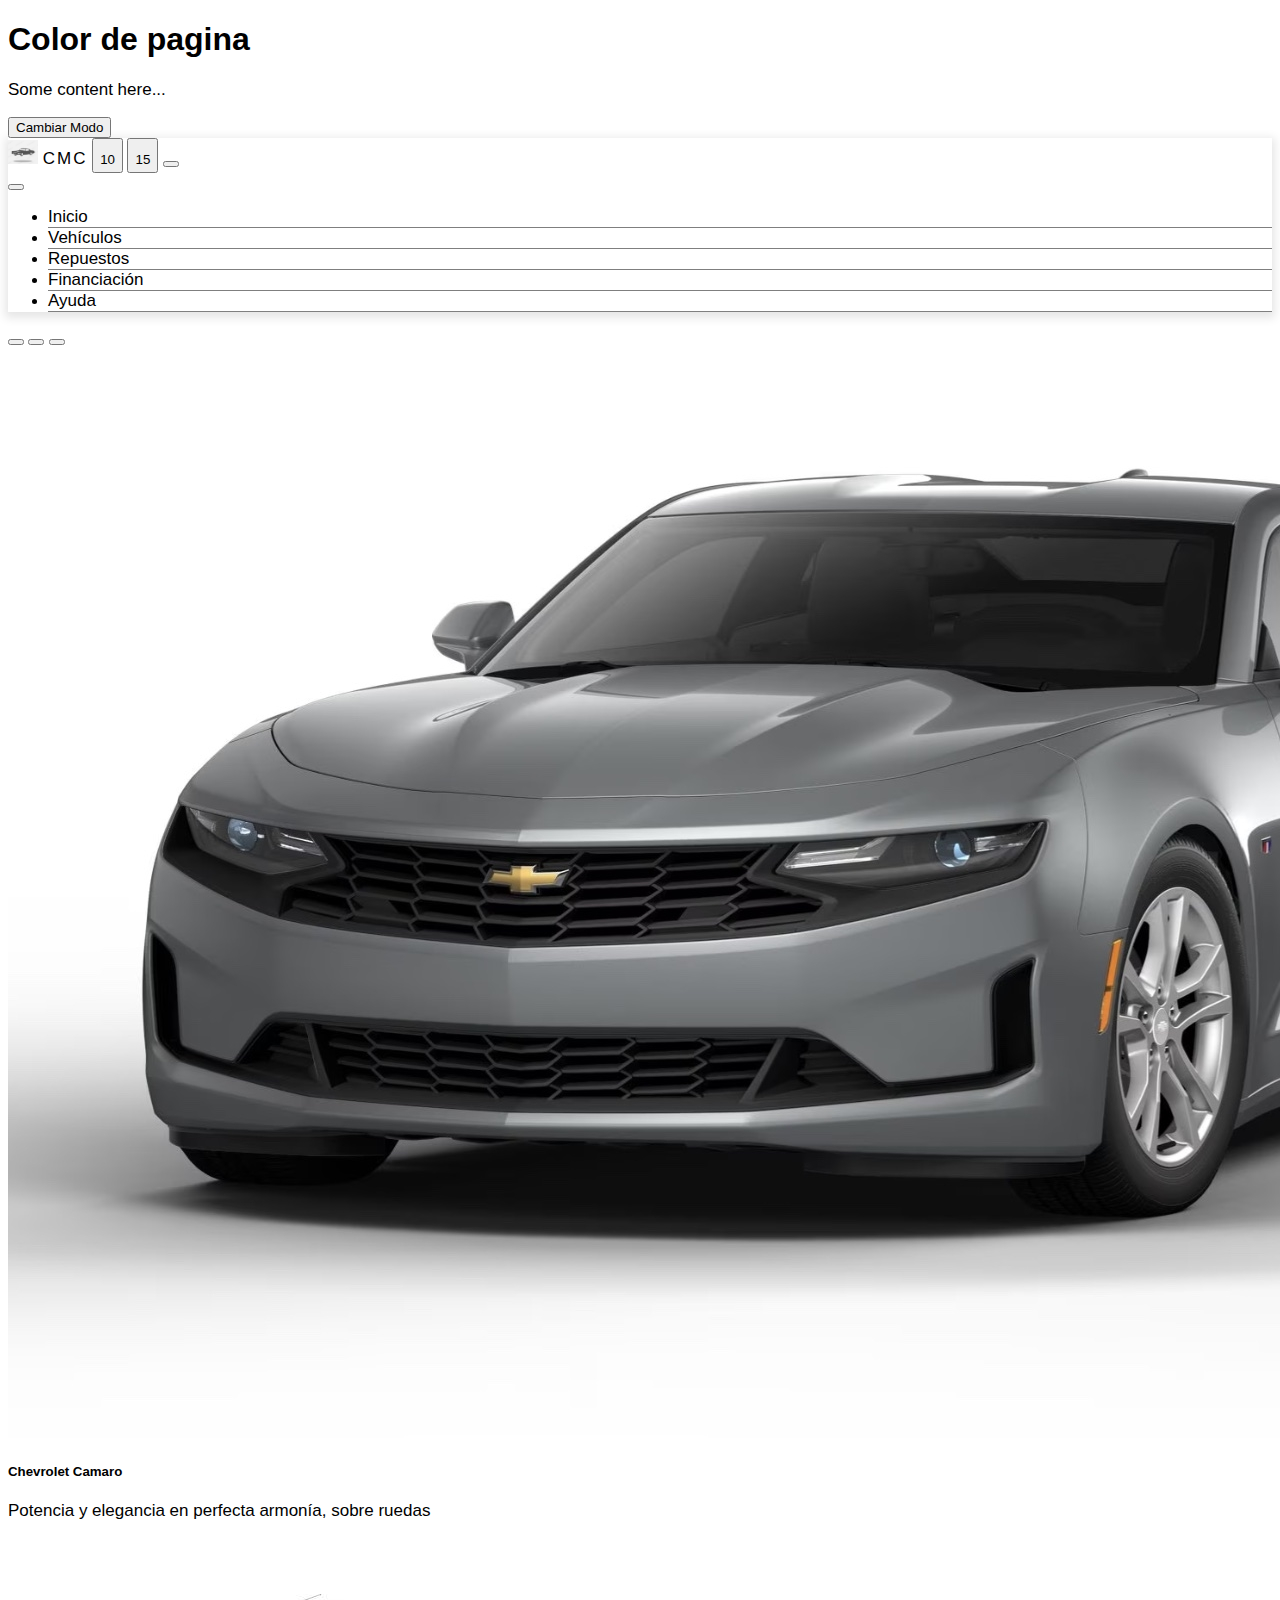
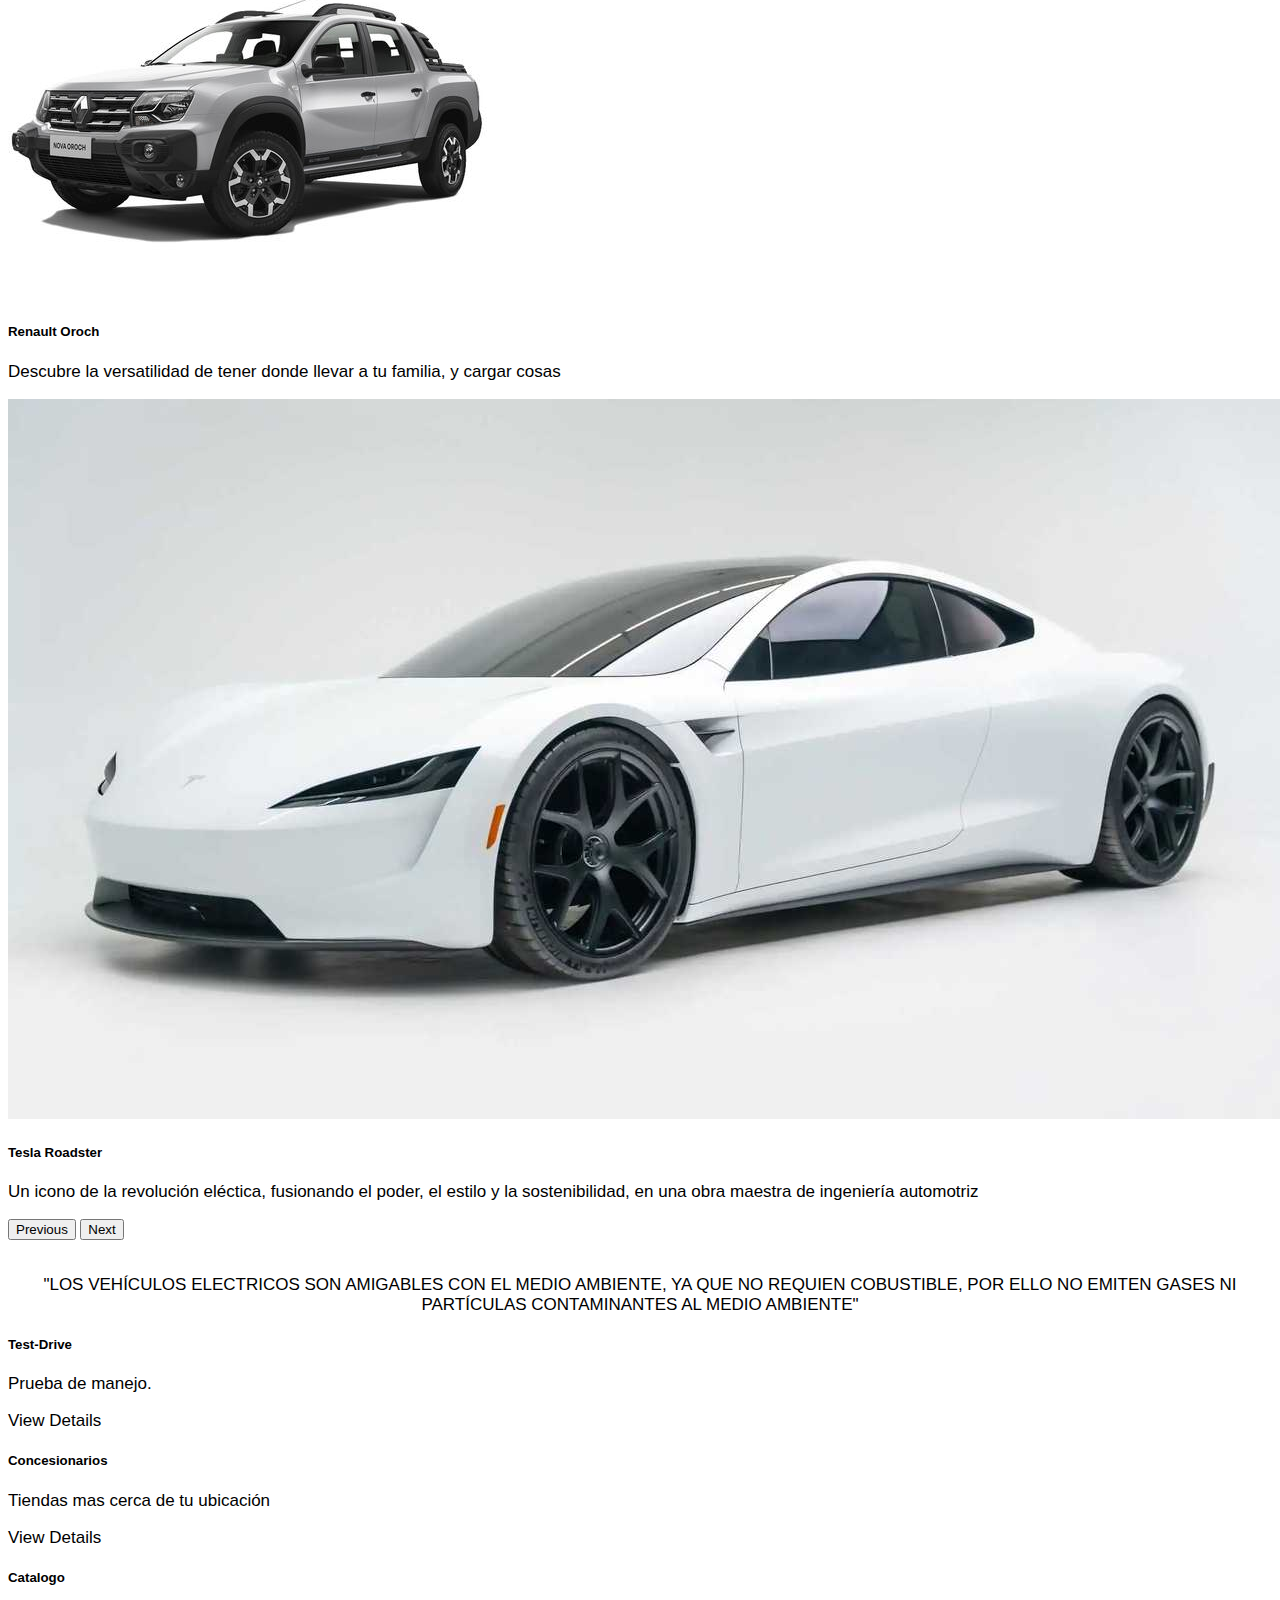
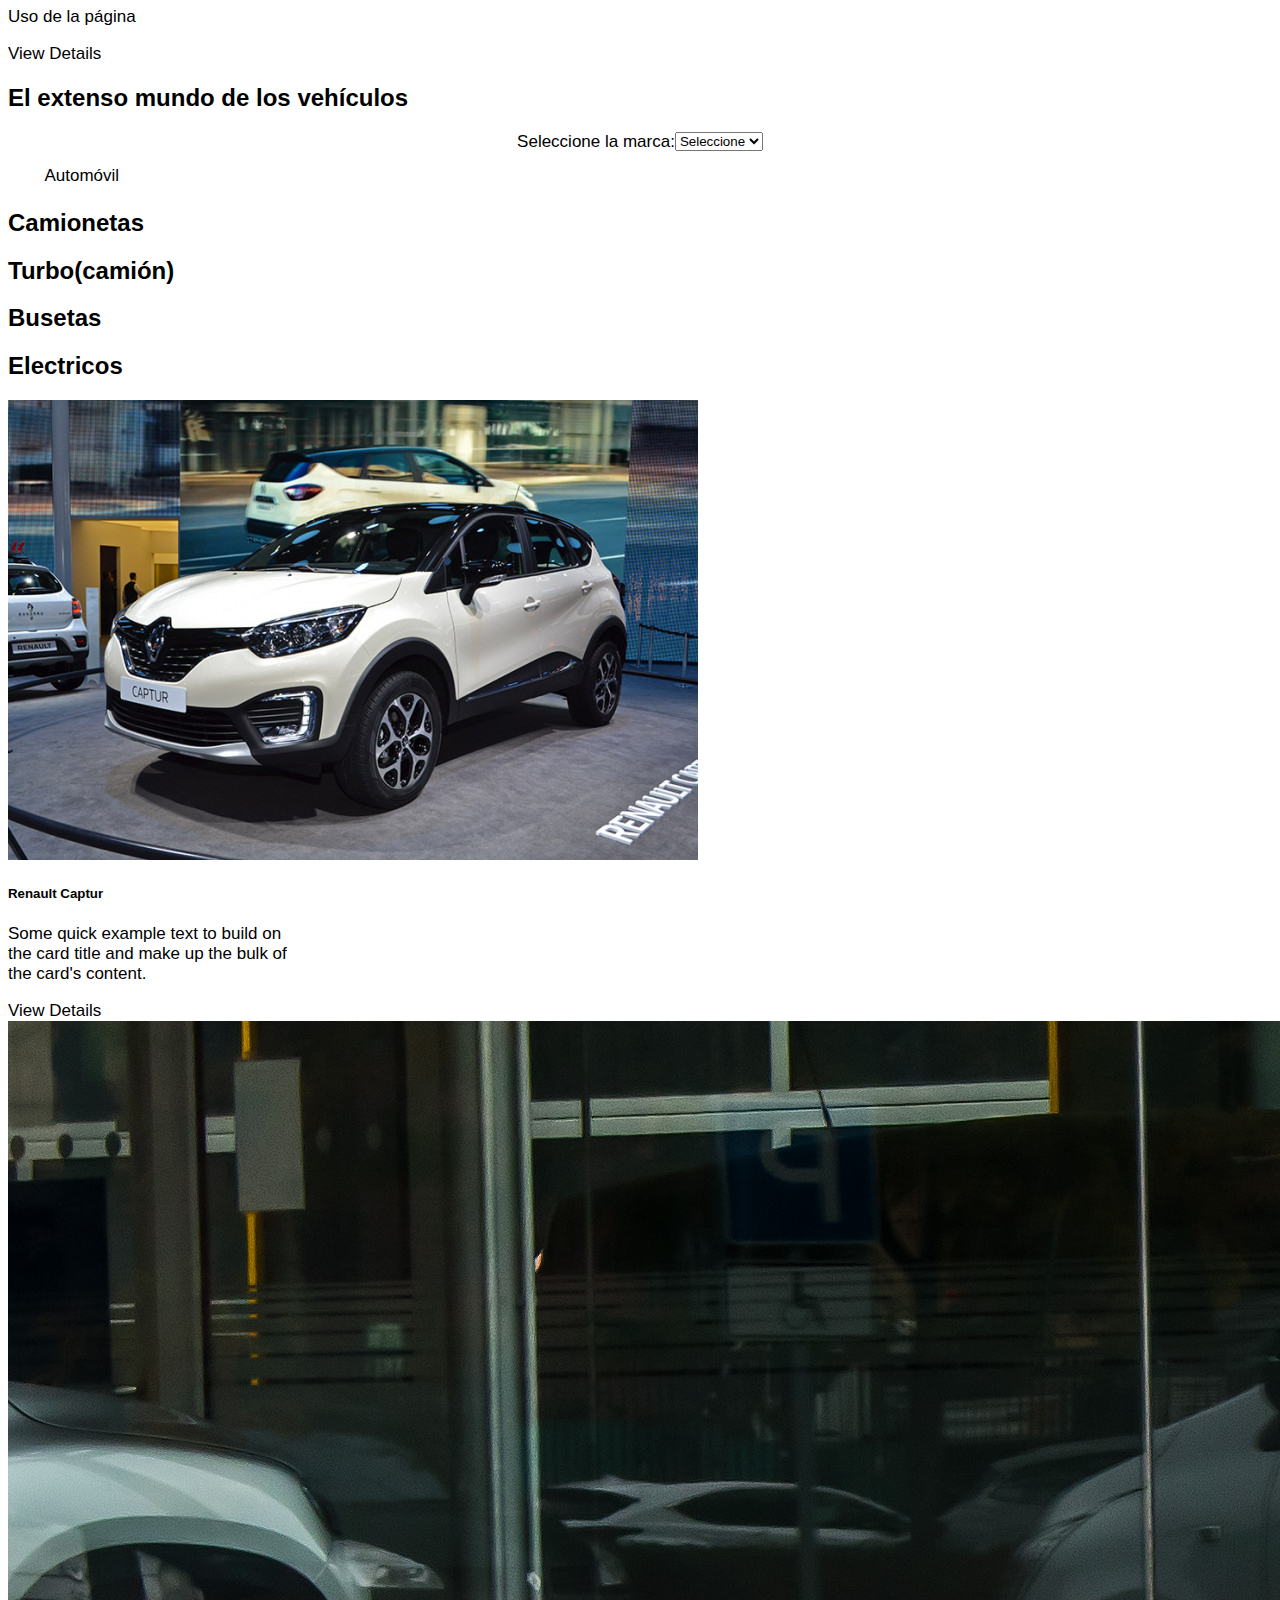
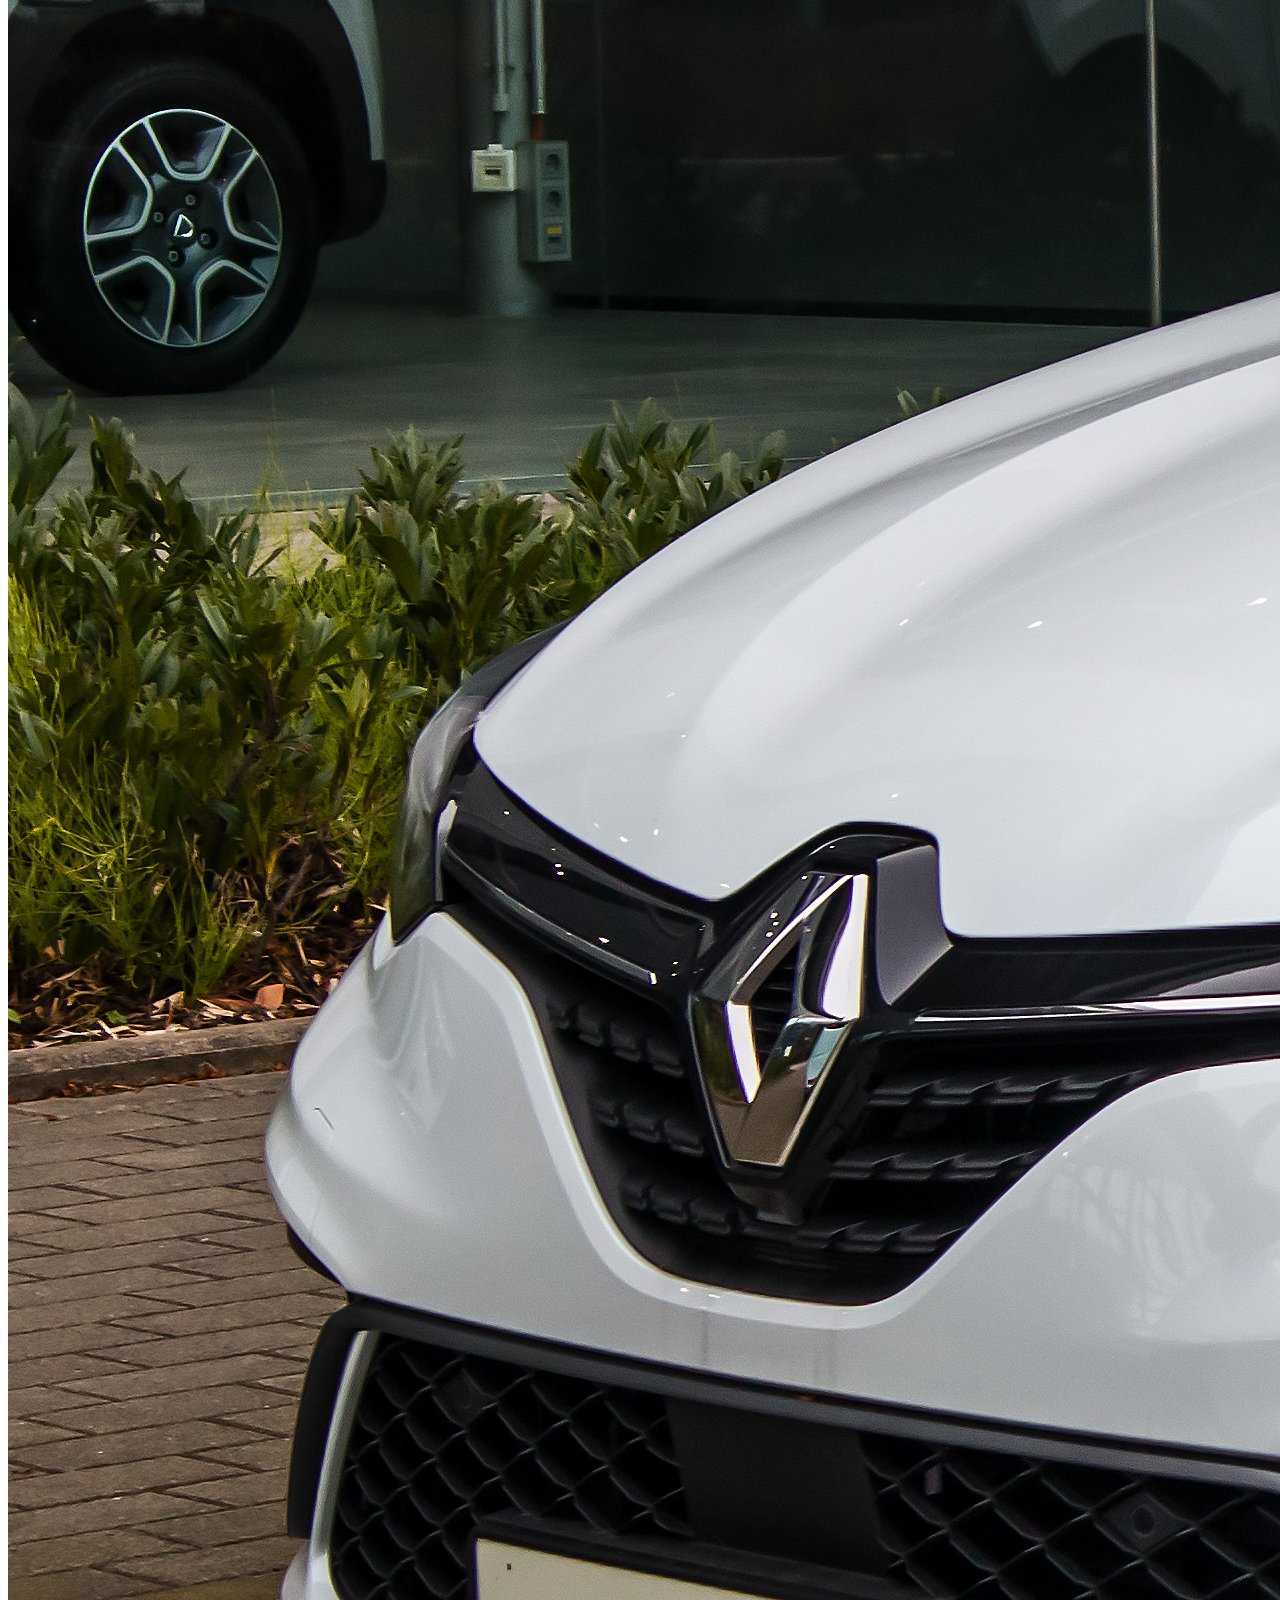
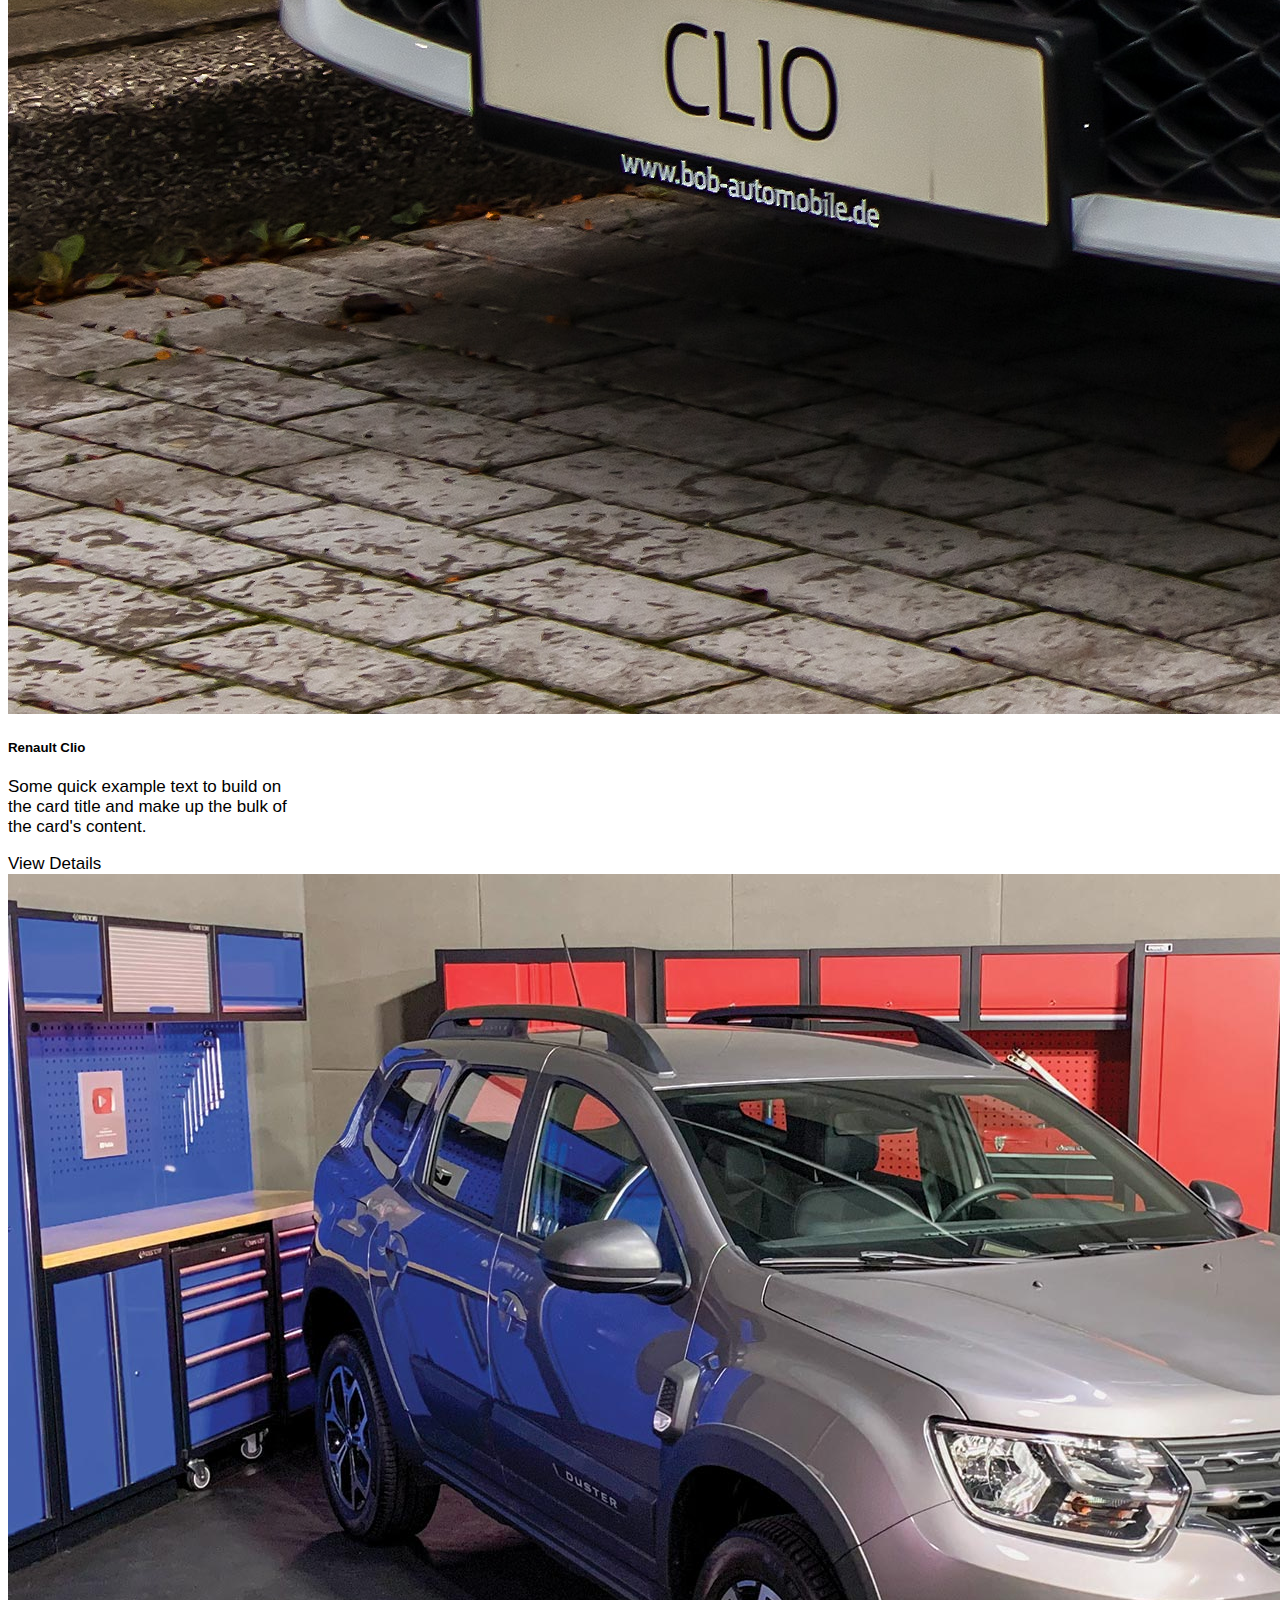
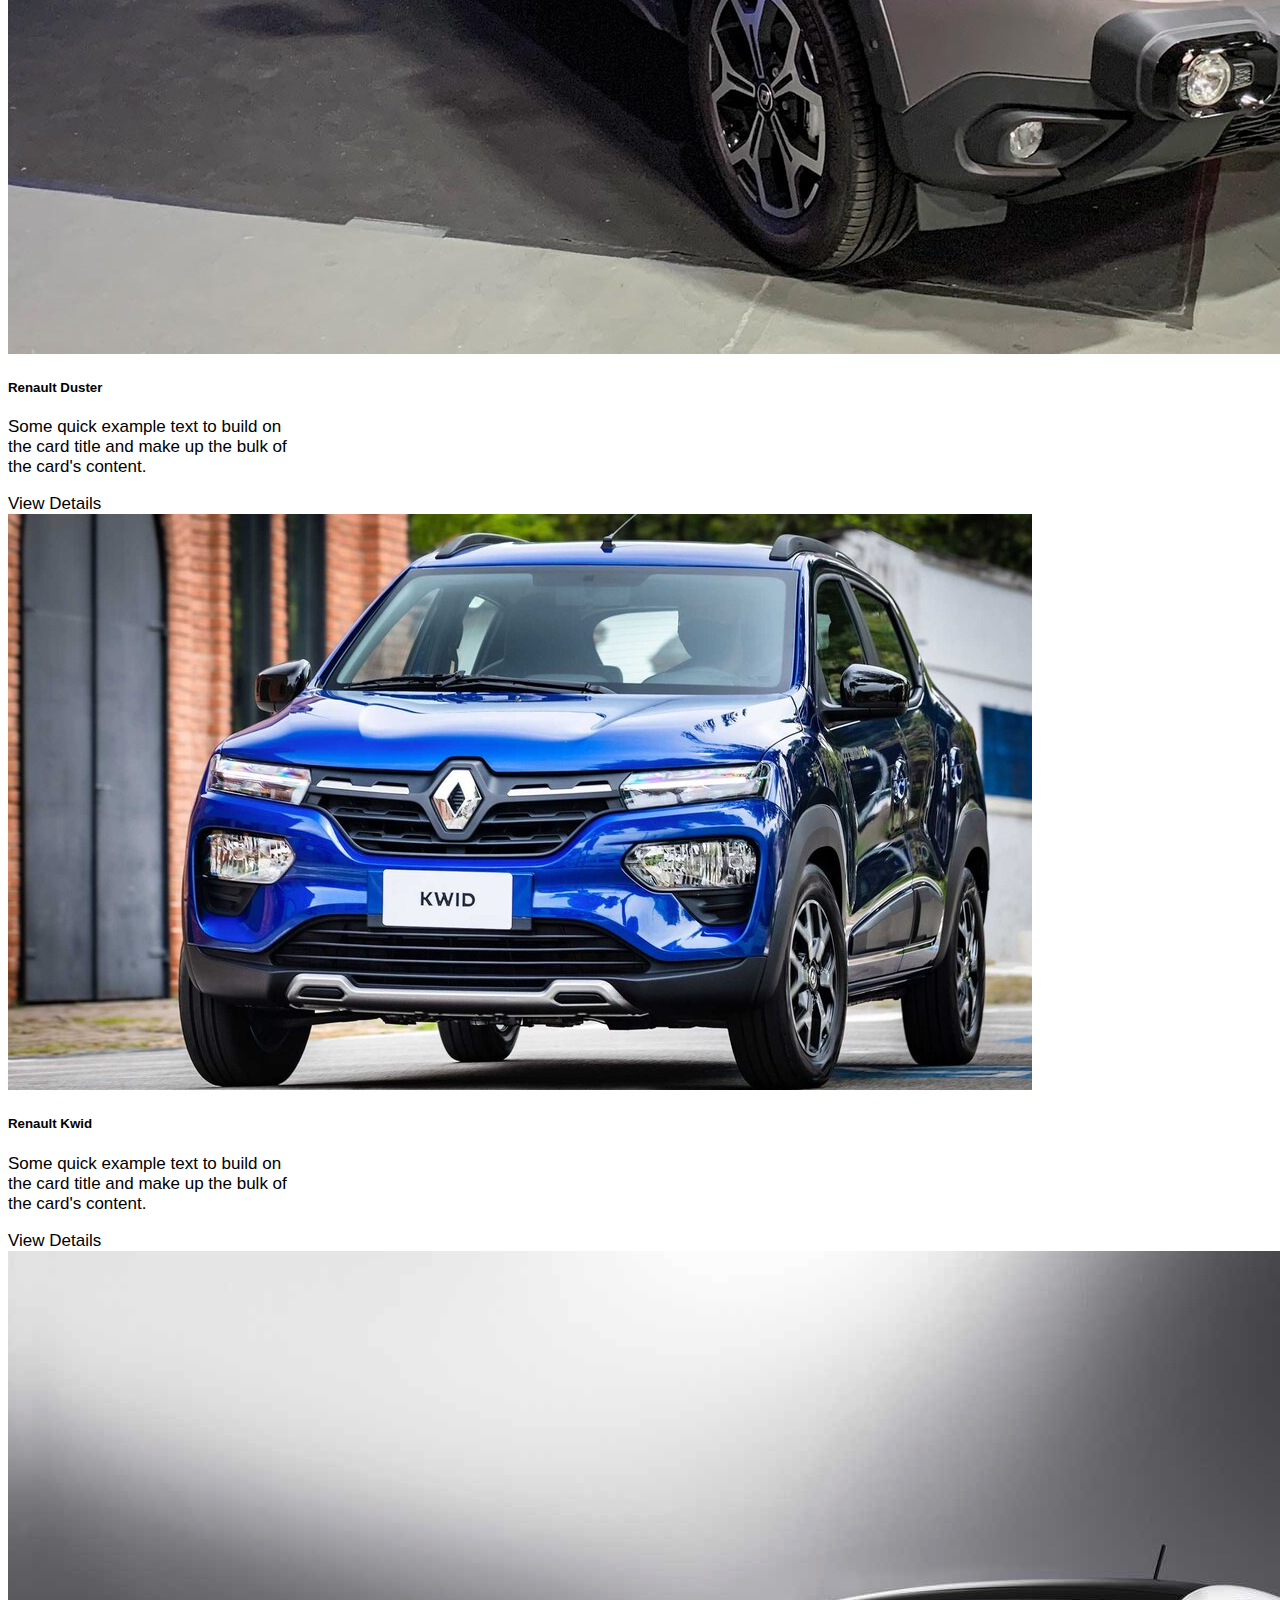
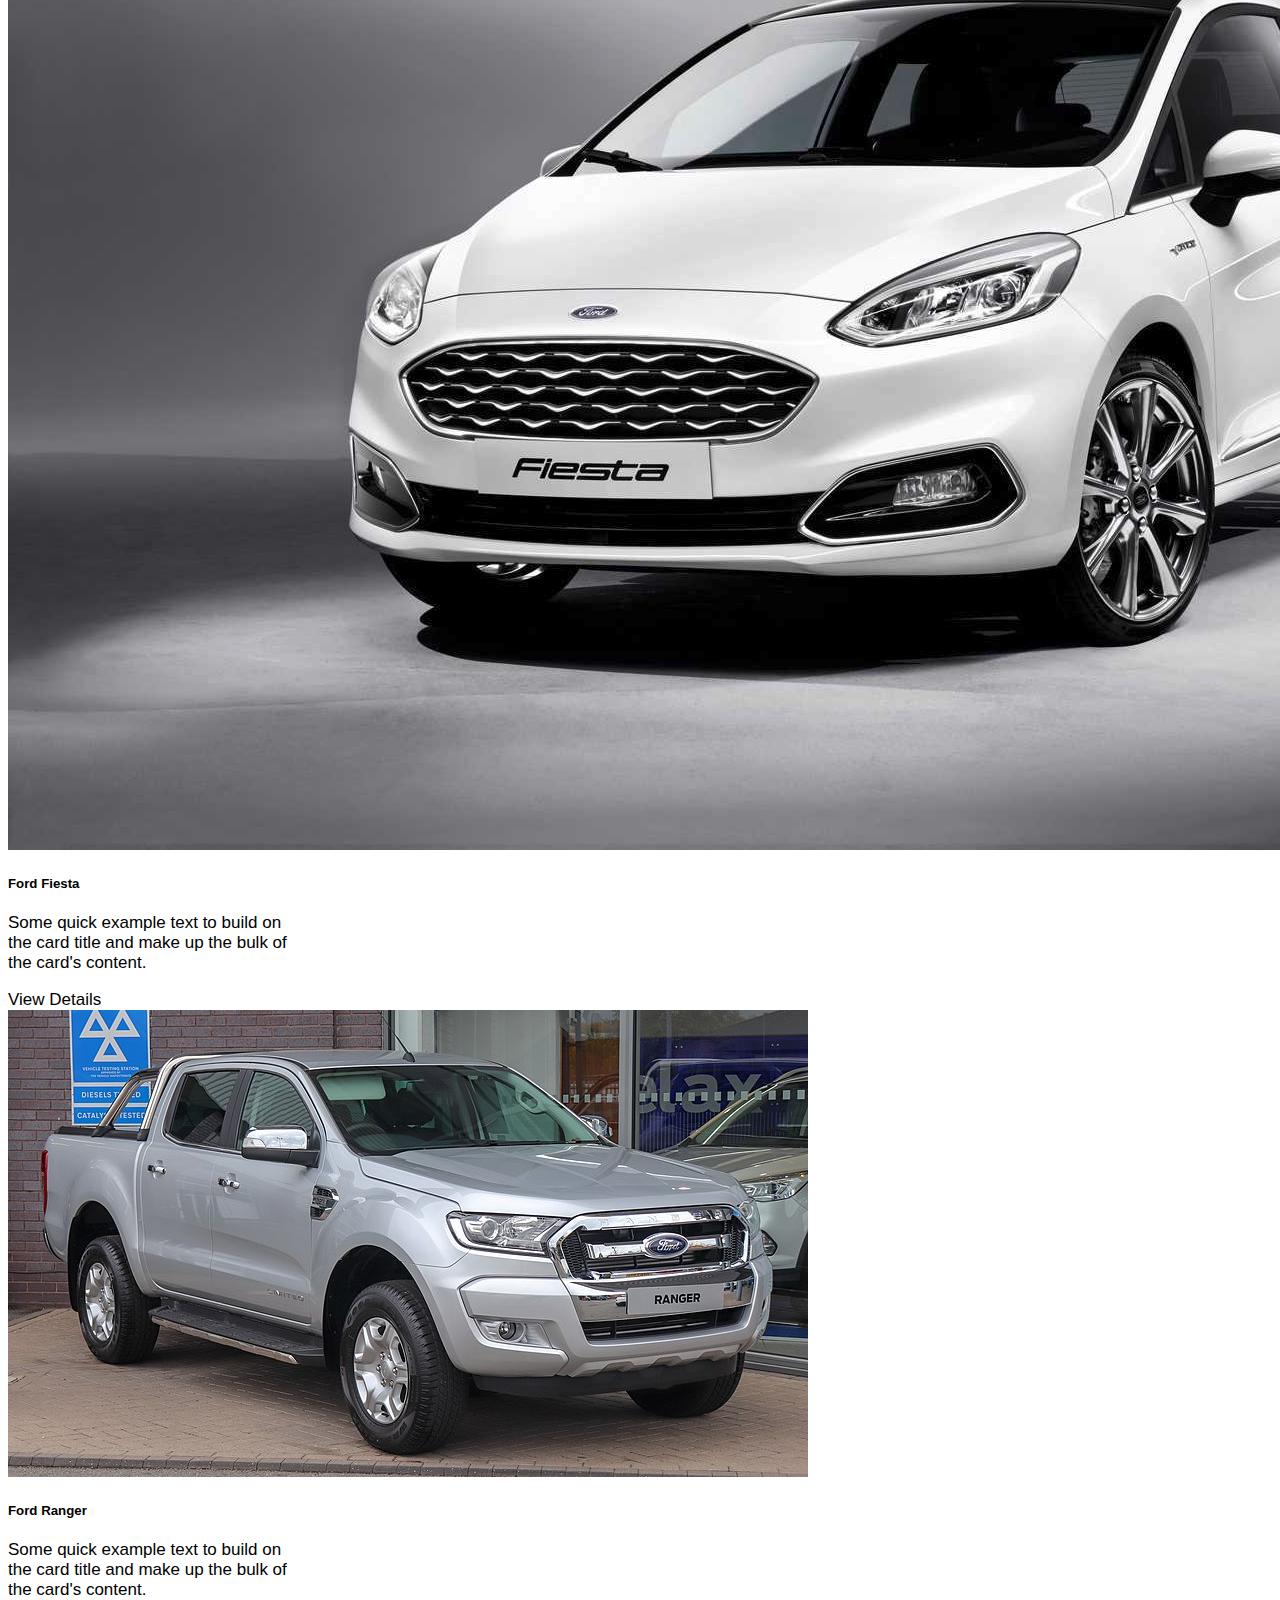
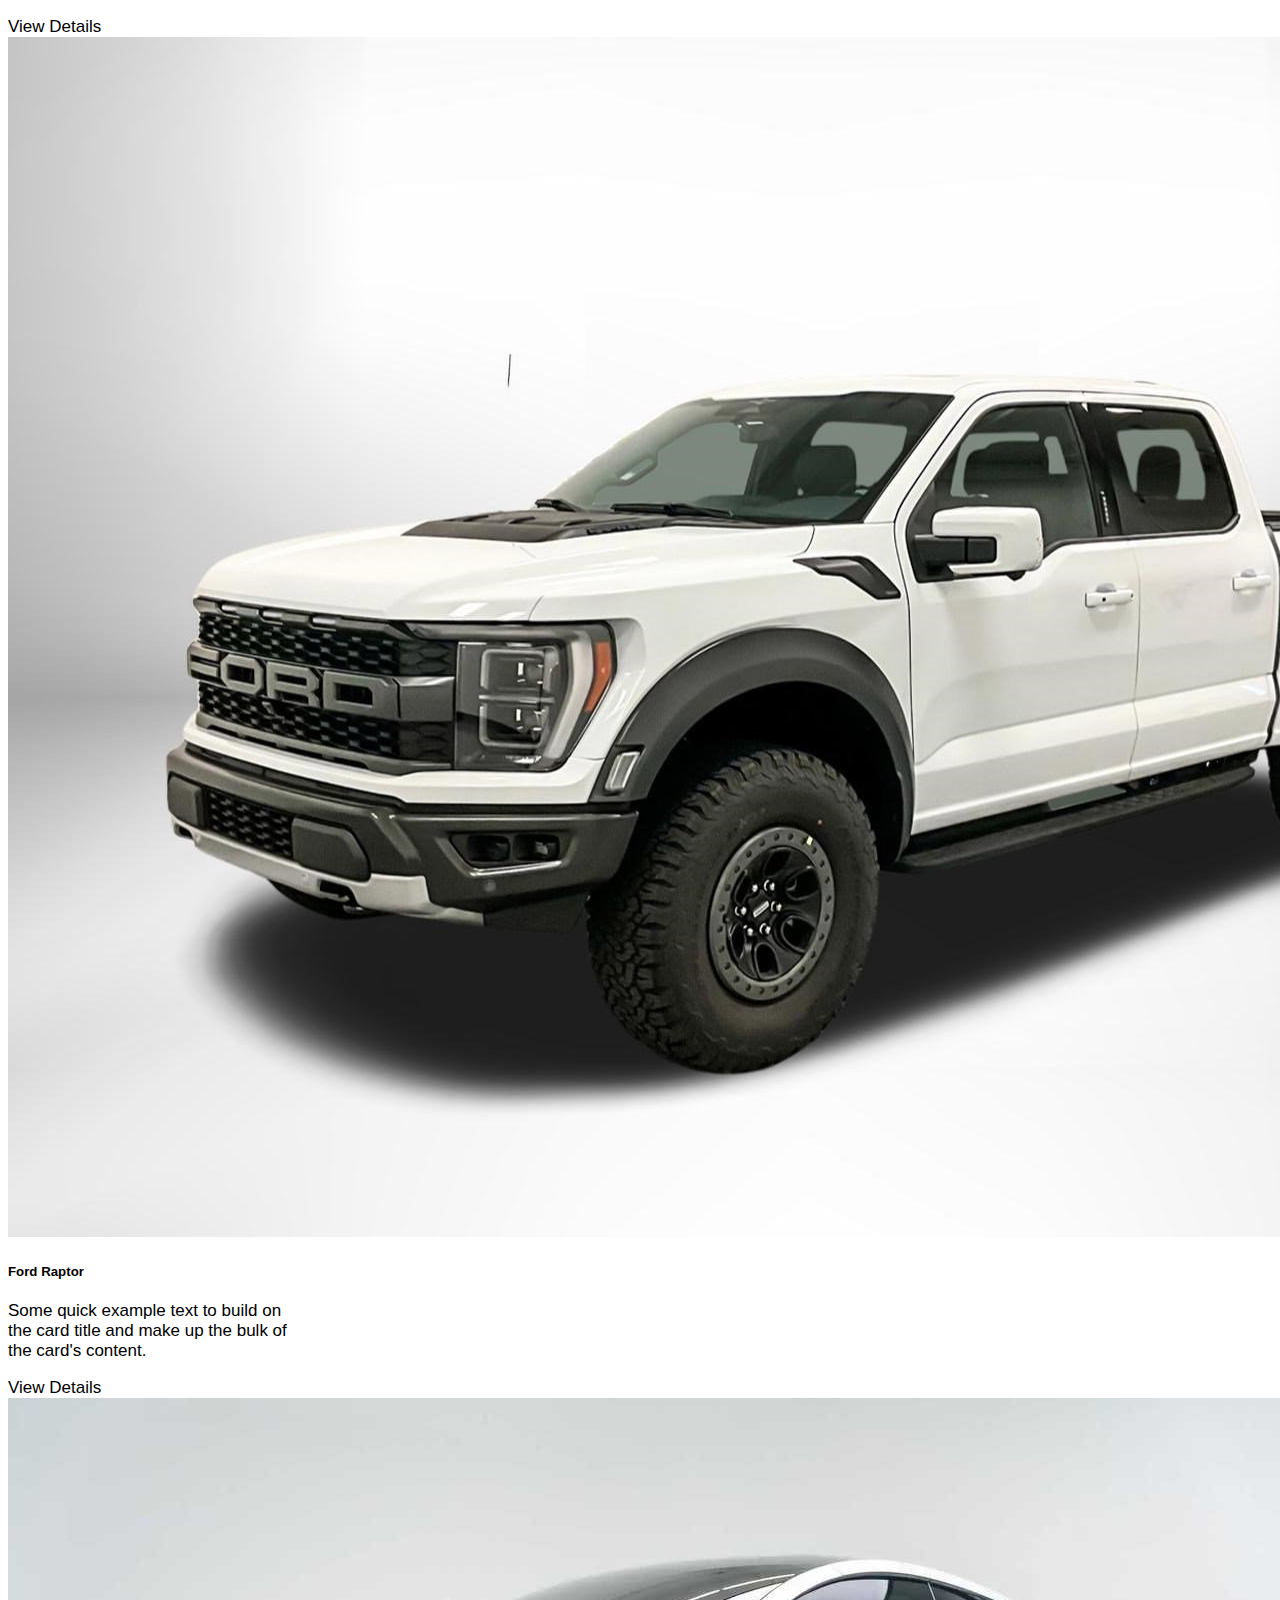
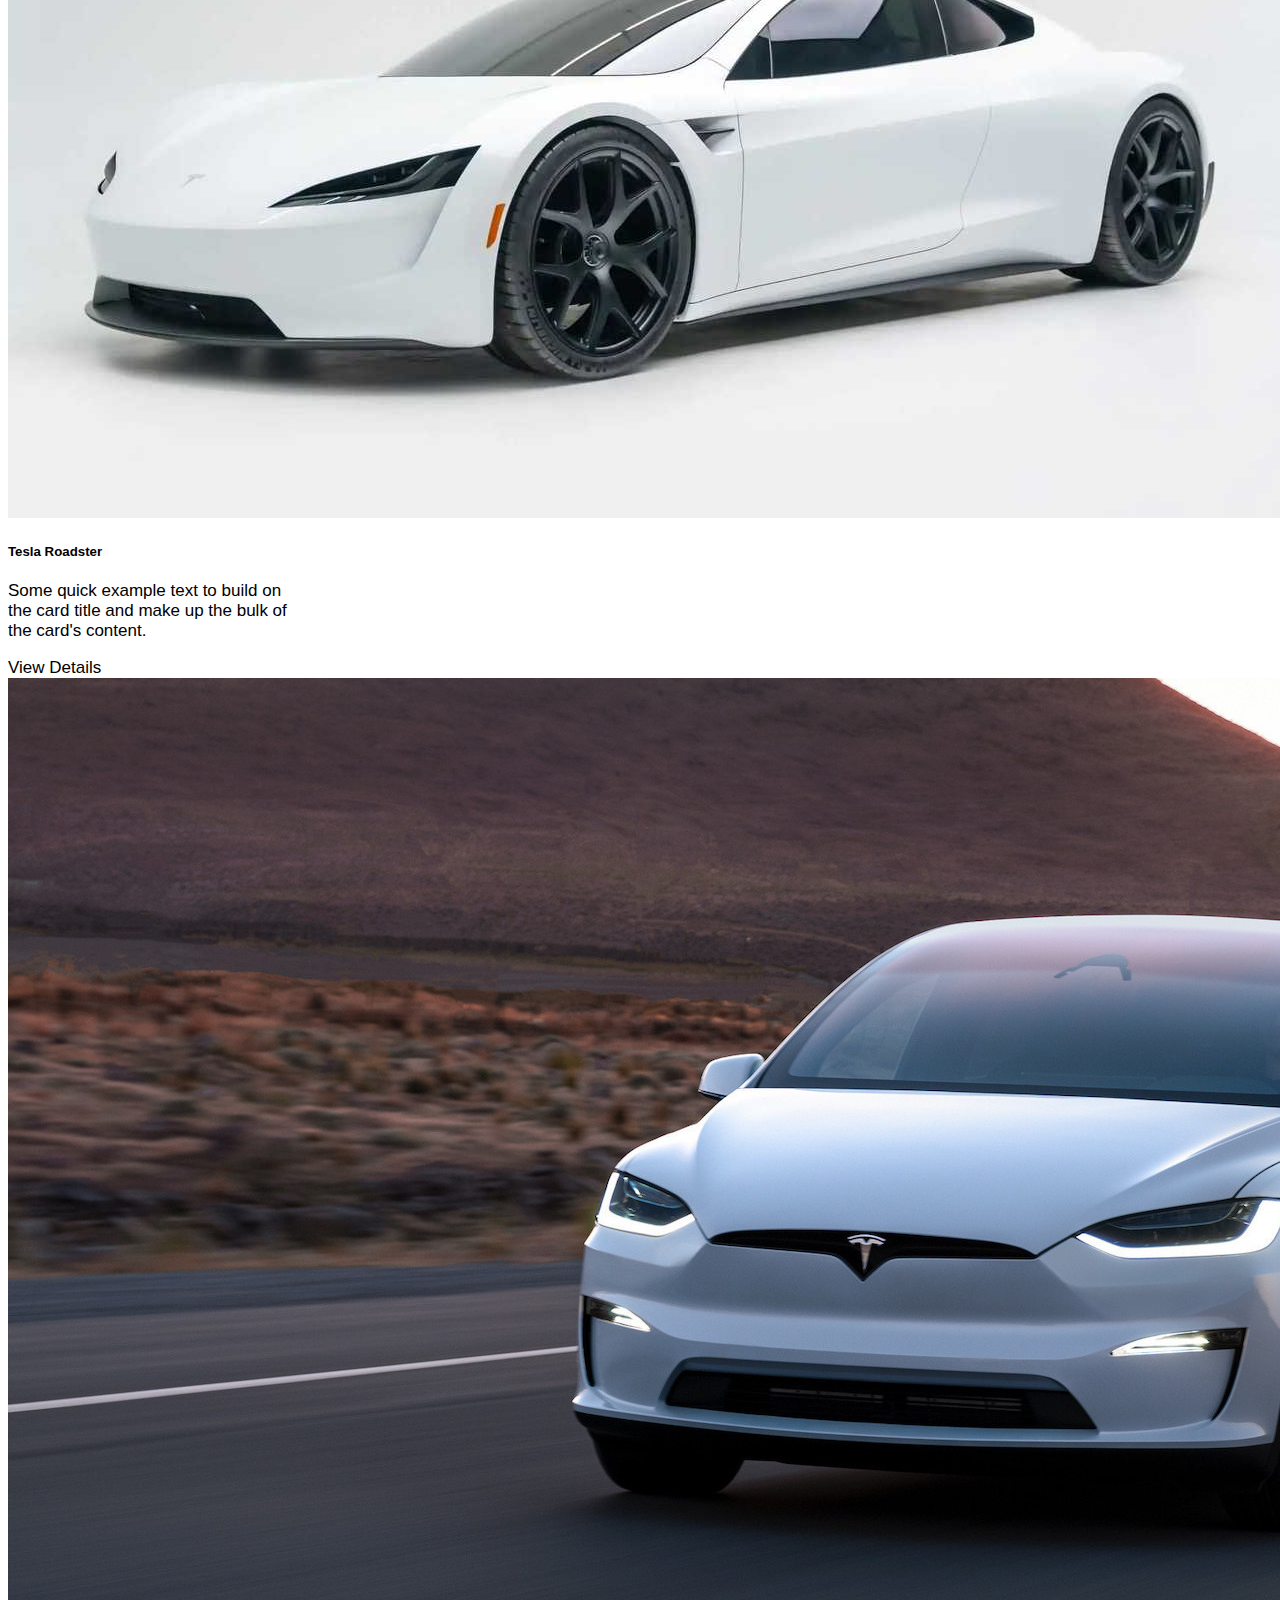
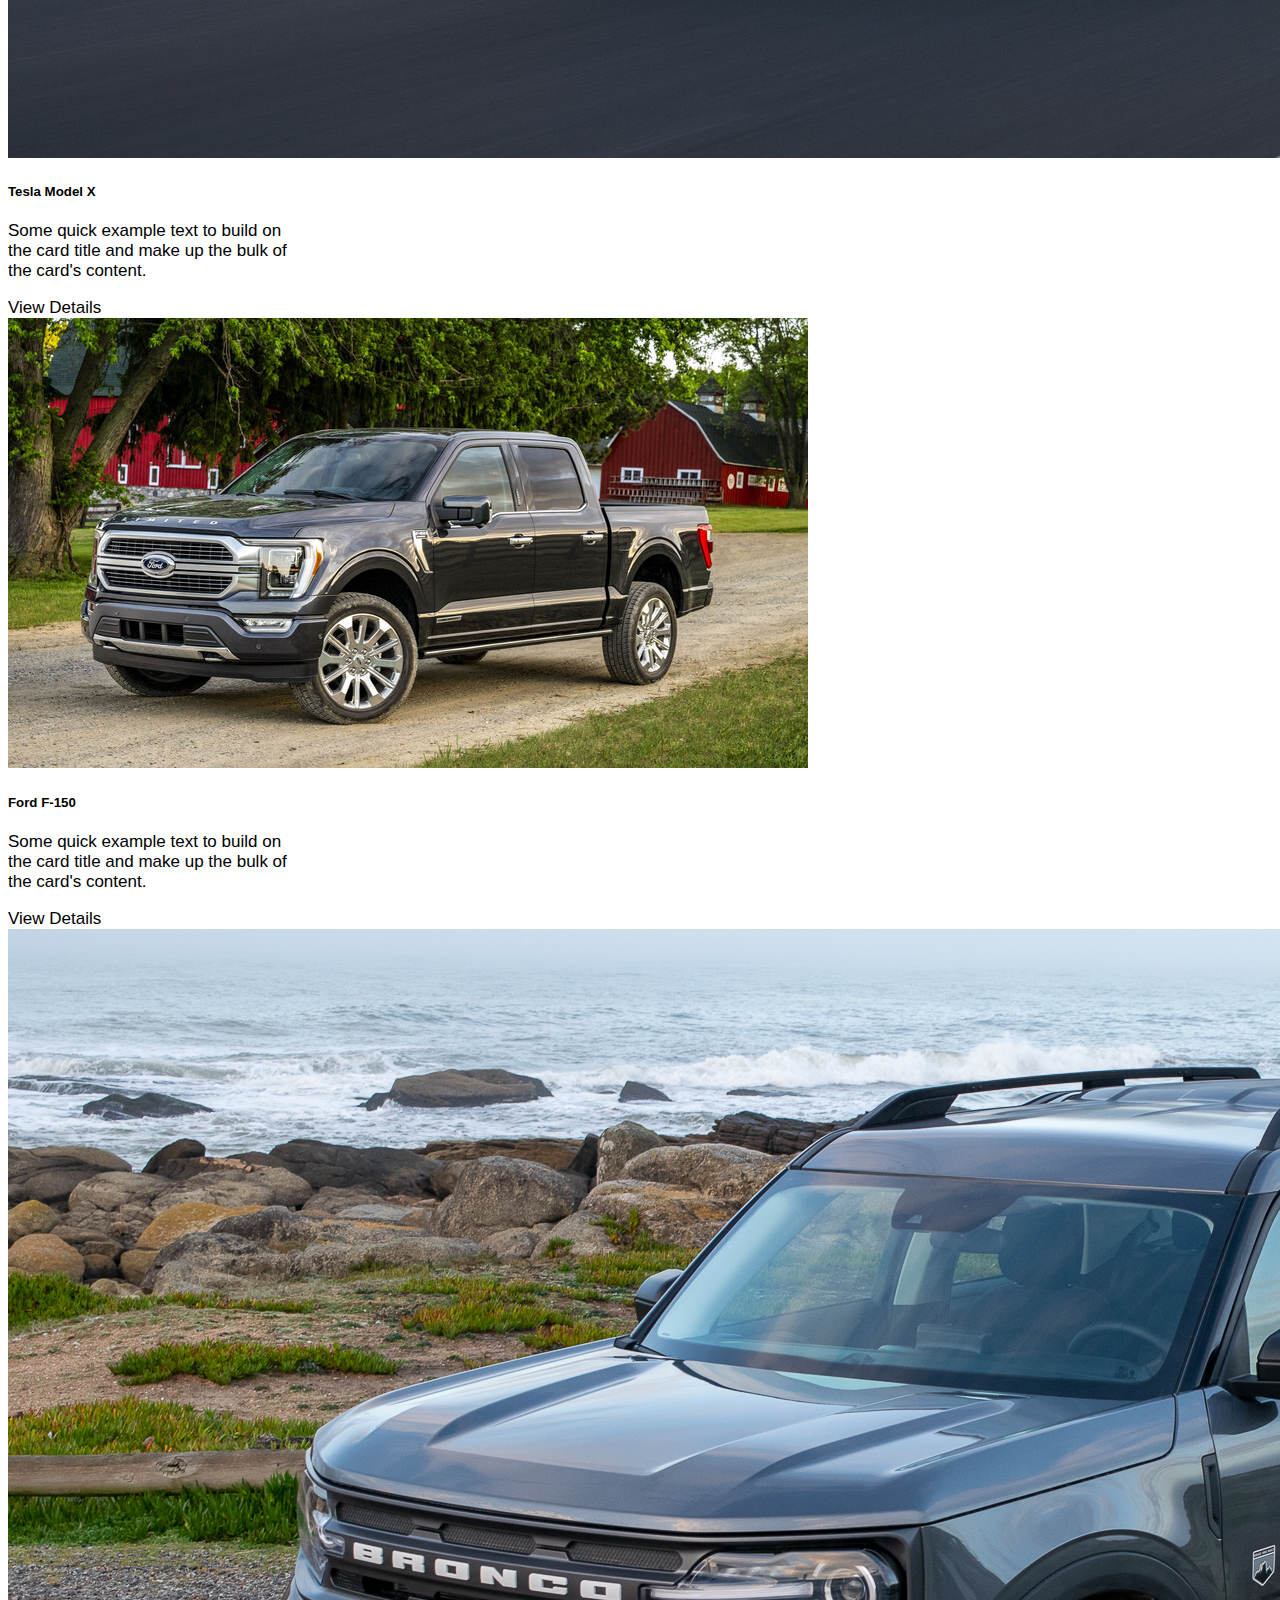
<file: index.html>
<!DOCTYPE html>
<html lang="es">
<head>
  <meta charset="UTF-8">
  <meta name="viewport" content="width=device-width, initial-scale=1.0">
  <title>Cars Motors Company</title>
  <!-- Enlace a Bootstrap  -->
  <link href="https://cdn.jsdelivr.net/npm/bootstrap@5.3.1/dist/css/bootstrap.min.css" rel="stylesheet" integrity="sha384-4bw+/aepP/YC94hEpVNVgiZdgIC5+VKNBQNGCHeKRQN+PtmoHDEXuppvnDJzQIu9" crossorigin="anonymous">
  <link rel="stylesheet" href="https://cdn.jsdelivr.net/npm/bootstrap-icons@1.10.5/font/bootstrap-icons.css">
  <!-- font answesome cdn -->
  <link rel="stylesheet" href="https://cdnjs.cloudflare.com/ajax/libs/font-awesome/6.4.0/css/all.min.css" integrity="sha512-iecdLmaskl7CVkqkXNQ/ZH/XLlvWZOJyj7Yy7tcenmpD1ypASozpmT/E0iPtmFIB46ZmdtAc9eNBvH0H/ZpiBw==" crossorigin="anonymous" referrerpolicy="no-referrer" />
  <!-- Css -->
<link rel="stylesheet" href="style.css">

</head>
<!-- Mode Dark, light -->
    
<h1>Color de pagina</h1>
<p>Some content here...</p>
<button onclick="toggleMode()">Cambiar Modo</button>

<body>
  
  <!-- Barra de navegación -->
    <nav class = "navbar navbar-expand-lg navbar-light bg-white py-4 fixed-top">
        <section class="container">
            <a class = "navbar-brand d-flex justify-content-between align-items-center order-lg-0" href="index.html">
                <img src="img/logo.png"  alt="icom">
                <span class = "text-uppercase fw-lighter ms-2">CMC</span>
            </a>
            <section= class="order-lg-2">
              <button type ="button" class="btn position-relative">
                <i class="fa fa-shopping-cart"></i>
                <span class ="position-absolute top-0 start-100 translate-middle badge bg-primary">10</span>
              </button>
              <button type ="button" class="btn position-relative">
                <i class="fa fa-heart"></i>
                <span class ="position-absolute top-0 start-100 translate-middle badge bg-primary">15</span>
              </button>
              <button type="button" class="btn position-relative">
                <i class="fa fa-search"></i>
              </button>
            </section>

            <button class="navbar-toggler border-0" type="button" data-bs-toggle ="collapse" data-bs-target="#Mennav" >
              <span class="navbar-toggler-icon"></span>
            </button>

            <section class="collapse navbar-collapse order-lg-1" id="Mennav">
              <ul class="navbar-nav mx-auto text-center">
                <li class="nav-item px-2 py-2">
                  <a class="nav-link text-uppercase text-dark" href="#inicio">Inicio</a>
                </li>
                <li class="nav-item px-2 py-2">
                  <a class="nav-link text-uppercase text-dark" href="#vehiculos">Vehículos</a>
                </li>
                <li class="nav-item px-2 py-2">
                  <a class="nav-link text-uppercase text-dark" href="#repuestos">Repuestos</a>
                </li>
                <li class="nav-item px-2 py-2">
                  <a class="nav-link text-uppercase text-dark" href="#financiacion">Financiación</a>
                </li> 
                <li class="nav-item px-2 py-2 border-0">
                  <a class="nav-link text-uppercase text-dark" href="#ayuda" href="/forms.html">Ayuda</a>
                </li>
              </ul>
            </section>
        </section>
    </nav>
    
    <!-- Bst -->
    <div id="carouselExampleDark" class="carousel carousel-dark slide">
      <div class="carousel-indicators">
        <button type="button" data-bs-target="#carouselExampleDark" data-bs-slide-to="0" class="active" aria-current="true" aria-label="Slide 1"></button>
        <button type="button" data-bs-target="#carouselExampleDark" data-bs-slide-to="1" aria-label="Slide 2"></button>
        <button type="button" data-bs-target="#carouselExampleDark" data-bs-slide-to="2" aria-label="Slide 3"></button>
      </div>
      <div class="carousel-inner">
        <div class="carousel-item active" data-bs-interval="10000">
          <img src="img/Camaro.jpg" class="d-block w-100" alt="...">
          <div class="carousel-caption d-none d-md-block">
            <h5>Chevrolet Camaro</h5>
            <p>Potencia y elegancia en perfecta armonía, sobre ruedas</p>
          </div>
        </div>
        <div class="carousel-item" data-bs-interval="2000">
          <img src="img/oroch.jpg" class="d-block w-100" alt="...">
          <div class="carousel-caption d-none d-md-block">
            <h5>Renault Oroch</h5>
            <p>Descubre la versatilidad de tener donde llevar a tu familia, y cargar cosas</p>
          </div>
        </div>
        <div class="carousel-item">
          <img src="img/Tesla_R.jpg" class="d-block w-100" alt="...">
          <div class="carousel-caption d-none d-md-block">
            <h5>Tesla Roadster</h5>
            <p>Un icono de la revolución eléctica, fusionando el poder, el estilo y la sostenibilidad, en una obra maestra de ingeniería automotriz</p>
          </div>
        </div>
      </div>
      <button class="carousel-control-prev" type="button" data-bs-target="#carouselExampleDark" data-bs-slide="prev">
        <span class="carousel-control-prev-icon" aria-hidden="true"></span>
        <span class="visually-hidden">Previous</span>
      </button>
      <button class="carousel-control-next" type="button" data-bs-target="#carouselExampleDark" data-bs-slide="next">
        <span class="carousel-control-next-icon" aria-hidden="true"></span>
        <span class="visually-hidden">Next</span>
      </button>
    </div>
    <br>
    <p class="frase">"LOS VEHÍCULOS ELECTRICOS SON AMIGABLES CON EL MEDIO AMBIENTE, YA QUE NO REQUIEN COBUSTIBLE, POR ELLO NO EMITEN GASES NI PARTÍCULAS CONTAMINANTES AL MEDIO AMBIENTE"</p>
    
    <section id="container-car" class="container text-center">
      <div class="row">
          <div class="col">
              <div class="card" style="width: 18rem;">
                  <div class="card-body">
                      <h5 class="card-title">Test-Drive</h5>
                      <p class="card-text">Prueba de manejo.</p>
                      <a href="#" class="btn btn-primary">View Details</a>
                  </div>
              </div>
          </div>
          <section class="col">
              <div class="card" style="width: 18rem;">
                  <div class="card-body">
                      <h5 class="card-title">Concesionarios</h5>
                      <p class="card-text">Tiendas mas cerca de tu ubicación</p>
                      <a href="#" class="btn btn-primary">View Details</a>
                  </div>
              </div>
          </section>
          <div class="col">
              <div class="card" style="width: 18rem;">
                  <div class="card-body">
                      <h5 class="card-title">Catalogo</h5>
                      <p class="card-text">Uso de la página</p>
                      <a href="#" class="btn btn-primary">View Details</a>
                  </div>
              </div>
          </div>
      </div>
  </section>
  <!-- Extenso mundo de los vehículos -->
    <section id="coleccion" class="py-5">
      <section class="container">
        <section class ="title text-center">
          <h2 class="position-relative d-inline-block">El extenso mundo de los vehículos</h2>
        </section>
      </section>
    </section>
    <!-- Barra de opciones -->
    <section class="marca">
      <a>Seleccione la marca: </a>
      <select >
        <option value="marca1">Seleccione</option>
        <option value="renault">Renault</option>
        <option value="ford">Ford</option>
        <option value="toyota">Toyota</option>
        <option value="chevrolet">Chevrolet</option>
        <option value="tesla">Tesla</option>
        <option value="jac">Jac</option>
        <option value="foton">Foton</option>
      </select>
    </section>
    <!-- Barra de opciones carros,camionetas... -->
    <section class="container d-flex align-items-center vh-60 text-white">
      <section class="container-fluid d-flex flex-wrap
      justify-content-evenly pad gap-3">
        <section class="bg-primary d-flex flex-colum
        justify-content-center align-items-center gap-2 cuadros">
          <i class="bi-house" style="font-size: 2rem; color:#FFF"></i>
          
            <a href="#" class="fs-5">Automóvil</a>
          <h2 class="fs-5">Camionetas</h2>
          <h2 class="fs-5">Turbo(camión)</h2>
          <h2 class="fs-5">Busetas</h2>
          <h2 class="fs-5">Electricos</h2>
        </section>
      </section>
    </section>
    <!-- Cards imagen,marca y descripción del vehiculo-->
    <section id="container-car" class="container text-center">
      <div class="row">
          <div class="col">
              <div class="card" style="width: 18rem;">
                  <img src="/img/Captur.jpg" class="card-img-top" alt="...">
                  <div class="card-body">
                      <h5 class="card-title">Renault Captur</h5>
                      <p class="card-text">Some quick example text to build on the card title and make up the bulk of
                          the card's content.</p>
                      <a href="#" class="btn btn-primary">View Details</a>
                  </div>
              </div>
          </div>
          <section class="col">
              <div class="card" style="width: 18rem;">
                  <img src="/img/clio.jpg" class="card-img-top" alt="...">
                  <div class="card-body">
                      <h5 class="card-title">Renault Clio</h5>
                      <p class="card-text">Some quick example text to build on the card title and make up the bulk of
                          the card's content.</p>
                      <a href="#" class="btn btn-primary">View Details</a>
                  </div>
              </div>
          </section>
          <section class="col">
            <div class="card" style="width: 18rem;">
                <img src="/img/Duster.jpg" class="card-img-top" alt="...">
                <div class="card-body">
                    <h5 class="card-title">Renault Duster</h5>
                    <p class="card-text">Some quick example text to build on the card title and make up the bulk of
                        the card's content.</p>
                    <a href="#" class="btn btn-primary">View Details</a>
                </div>
            </div>
          </section>

        <section class="col">
          <div class="card" style="width: 18rem;">
              <img src="/img/Kwid.jpg" class="card-img-top" alt="...">
              <div class="card-body">
                  <h5 class="card-title">Renault Kwid</h5>
                  <p class="card-text">Some quick example text to build on the card title and make up the bulk of
                      the card's content.</p>
                  <a href="#" class="btn btn-primary">View Details</a>
              </div>
          </div>
        </section>

      <section class="col">
        <div class="card" style="width: 18rem;">
            <img src="/img/Ford-Fiesta.jpg" class="card-img-top" alt="...">
            <div class="card-body">
                <h5 class="card-title">Ford Fiesta</h5>
                <p class="card-text">Some quick example text to build on the card title and make up the bulk of
                    the card's content.</p>
                <a href="#" class="btn btn-primary">View Details</a>
            </div>
        </div>
      </section>

      <section class="col">
        <div class="card" style="width: 18rem;">
            <img src="/img/Ford_Ranger.jpg" class="card-img-top" alt="...">
            <div class="card-body">
                <h5 class="card-title">Ford Ranger</h5>
                <p class="card-text">Some quick example text to build on the card title and make up the bulk of
                    the card's content.</p>
                <a href="#" class="btn btn-primary">View Details</a>
            </div>
        </div>
      </section>

      <section class="col">
        <div class="card" style="width: 18rem;">
            <img src="/img/Raptor.jpg" class="card-img-top" alt="...">
            <div class="card-body">
                <h5 class="card-title">Ford Raptor</h5>
                <p class="card-text">Some quick example text to build on the card title and make up the bulk of
                    the card's content.</p>
                <a href="#" class="btn btn-primary">View Details</a>
            </div>
        </div>
      </section>

      <section class="col">
        <div class="card" style="width: 18rem;">
            <img src="/img/Tesla_R.jpg" class="card-img-top" alt="...">
            <div class="card-body">
                <h5 class="card-title">Tesla Roadster</h5>
                <p class="card-text">Some quick example text to build on the card title and make up the bulk of
                    the card's content.</p>
                <a href="#" class="btn btn-primary">View Details</a>
            </div>
        </div>
      </section>

      <section class="col">
        <div class="card" style="width: 18rem;">
            <img src="/img/Tesla_Model_X.jpg" class="card-img-top" alt="...">
            <div class="card-body">
                <h5 class="card-title">Tesla Model X</h5>
                <p class="card-text">Some quick example text to build on the card title and make up the bulk of
                    the card's content.</p>
                <a href="#" class="btn btn-primary">View Details</a>
            </div>
        </div>
      </section>

    <section class="col">
      <div class="card" style="width: 18rem;">
          <img src="/img/Ford-F150.jpg" class="card-img-top" alt="...">
          <div class="card-body">
              <h5 class="card-title">Ford F-150</h5>
              <p class="card-text">Some quick example text to build on the card title and make up the bulk of
                  the card's content.</p>
              <a href="#" class="btn btn-primary">View Details</a>
          </div>
      </div>
    </section>

    <section class="col">
      <div class="card" style="width: 18rem;">
          <img src="/img/Bronco.jpg" class="card-img-top" alt="...">
          <div class="card-body">
              <h5 class="card-title">Ford Bronco</h5>
              <p class="card-text">Some quick example text to build on the card title and make up the bulk of
                  the card's content.</p>
              <a href="#" class="btn btn-primary">View Details</a>
          </div>
      </div>
    </section>
        <div class="col">
              <div class="card" style="width: 18rem;">
                  <img src="/img/FORD-MAVERICK.jpg" class="card-img-top" alt="...">
                  <div class="card-body">
                      <h5 class="card-title">Ford Maverick</h5>
                      <p class="card-text">Some quick example text to build on the card title and make up the bulk of
                          the card's content.</p>
                      <a href="#" class="btn btn-primary">View Details</a>
                  </div>
              </div>
          </div>
      </div>
    </section>
    <!-- maps -->
      <section class="container align-items-stretch"style="width: 1rem;">
        <hr>
        <iframe src="https://www.google.com/maps/embed?pb=!1m18!1m12!1m3!1d254508.51141489705!2d-74.107807!3d4.64829755!2m3!1f0!2f0!3f0!3m2!1i1024!2i768!4f13.1!3m3!1m2!1s0x8e3f9bfd2da6cb29%3A0x239d635520a33914!2zQm9nb3TDoSwgQm9nb3Rh!5e0!3m2!1sen!2sco!4v1690848900306!5m2!1sen!2sco" width="600" height="450" style="border:0;" allowfullscreen="" loading="lazy" referrerpolicy="no-referrer-when-downgrade"></iframe>
        <hr>
      </section>
    
      
    <!-- footer -->
      <footer class="bg-light text-dark pt-5 pb-4">
        <section class="container text-center text-md-start">
            <section class="row text-center text-md-start">
              <section class="col-md-3 col-lg-3 col-xl-3 mx-auto mt-3">
                <h5 class="text-uppercase mb-4 font-weight-bold text-primary">Nosotros</h5>
                <hr class="mb-4">
                <p>Nuestra empresa, se encarga de la compra y venta de vehículos de segunda mano, en buenas condiciones mecanicas</p>
              </section>

              <section class="col-md-2 col-lg-2 col-xl-2 mx-auto mt-3">
                <h5 clas="text-uppercasemb-4 font-weight-bold text-primary">Dejanos Ayudarte</h5>
                <hr class="mb-4">
                <p>
                  <a href="#" clas="text-dark">Tu cuenta</a>
                </p>
                <p>
                  <a href="#" clas="text-dark">Tu pedido</a>
                </p>
                <p>
                  <a href="#" clas="text-dark">Manejo de cuenta</a>
                </p>
                <p>
                  <a href="#" clas="text-dark">Ayuda</a>
                </p>
              </section>

              <section class="col-md-2 col-lg-2 col-xl-2 mx-auto mt-3">
                <h5 clas="text-uppercasemb-4 font-weight-bold text-primary">Recomendaciones para mejorar la página</h5>
                <hr class="mb-4">
                <p>
                  <a href="#" clas="text-dark">Dejanos tus sugerencias</a>
                </p>
                <p>
                  <a href="#" clas="text-dark">Aportes al creador</a>
                </p>
              </section>

              <section class="col-md-2 col-lg-2 col-xl-2 mx-auto mt-3">
                <h5 clas="text-uppercasemb-4 font-weight-bold text-primary">Contactanos</h5>
                <hr class="mb-4">
                <p>
                  <li class="fas fa-home me-3"> Cundinamarca,Distrito capital</li>
                </p>
                <p>
                  <li class="fas fa-envelope me-3"> cmc@gmail.com</li>
                </p>
                <p>
                  <li class="fas fa-phone me-3"> +57 3179036810</li>
                </p>
                <p>
                  <li class="fas fa-print me-3"> +57 3179036810</li>
                </p>
              </section>

              <hr class="mb-4">

              <section class="text-center mb-2">
                <p>
                  © Copyright: CMC - Todos los derechos reservados.
                  <a href="#">
                    <strong class="text-primary">CMC</strong>
                  </a>
                </p>
              </section>

              <section class="text-center">
                <ul class="list-unstyled list-inline">
                  <li class="list-inline-item">
                    <a href="#" class="text-dark"> <i class="bi bi-instagram"></i></a>
                  </li>
                  <li class="list-inline-item">
                    <a href="#" class="text-dark"> <i class="bi bi-twitter"></i></a>
                  </li>
                  <li class="list-inline-item">
                    <a href="#" class="text-dark"> <i class="bi bi-youtube"></i></a>
                  </li>
                </ul>
              </section>
            </section>
        </section>
      </footer>
     <!-- Enlace a los archivos de Bootstrap js   -->
     <script src="https://cdn.jsdelivr.net/npm/bootstrap@5.3.1/dist/js/bootstrap.bundle.min.js" integrity="sha384-HwwvtgBNo3bZJJLYd8oVXjrBZt8cqVSpeBNS5n7C8IVInixGAoxmnlMuBnhbgrkm" crossorigin="anonymous"></script>
   <!-- script js -->
   <script src = "script.js"></script>
</body>
</html>
</file>
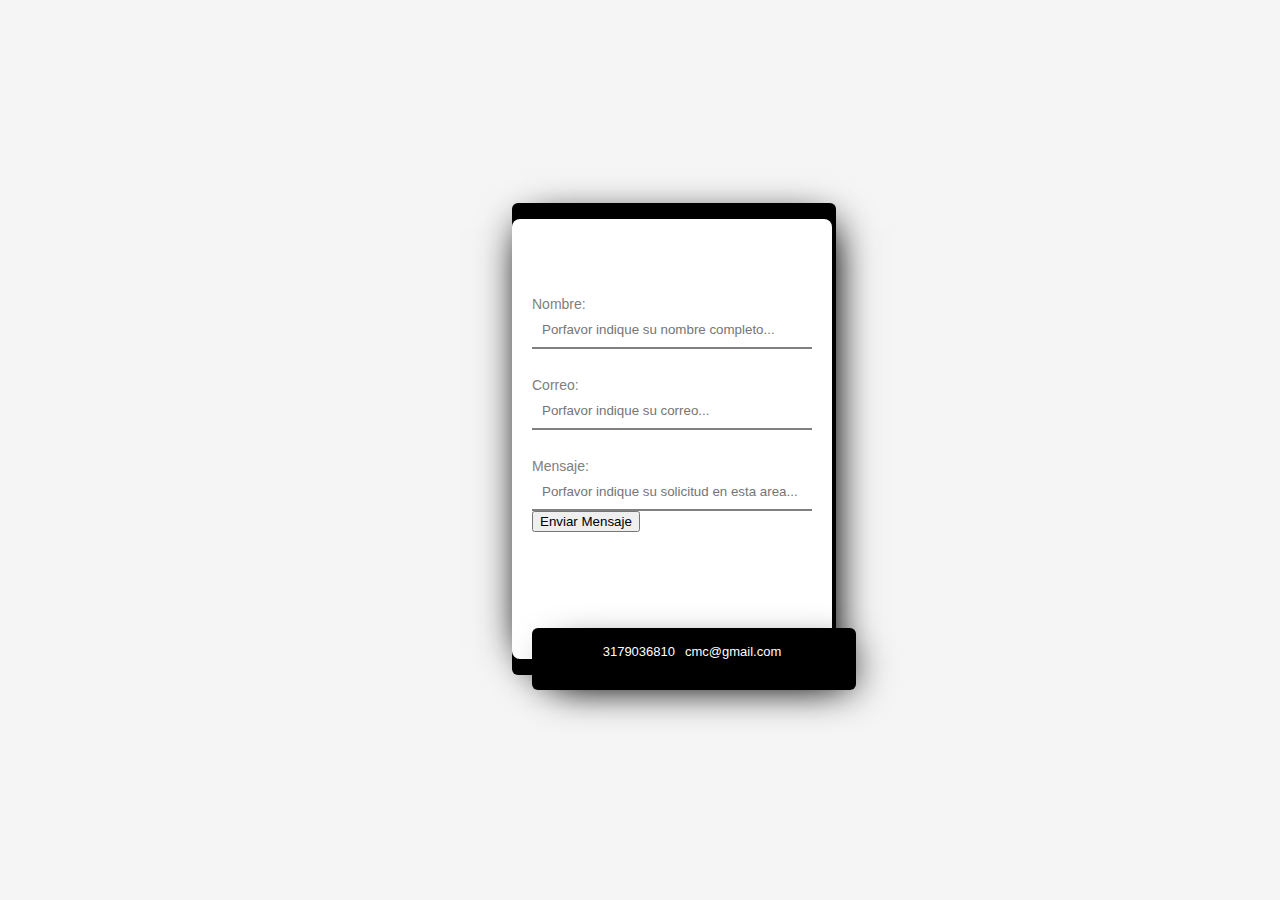
<file: forms.html>
<!DOCTYPE html>
<html lang="en">
<head>
    <meta charset="UTF-8">
    <meta name="viewport" content="width=device-width, initial-scale=1.0">
    <title>Document</title>
</head>
<body>
        <style>
            body{
                background-color: whitesmoke;
                margin: 0;
            }
            .cuadro{
                display: flex;
            }
            .form{
                width: 340px;
                height: 440px;
                background: white;
                border-radius: 8px;
                box-shadow: 0 0 40px -10px #000;
                margin: calc(30vh -10px) ;
                padding: 10px 20px;
                max-width:calc(80w -20px);
                box-sizing: border-box;
                font-family: "Monserrat", sans-serif;
                
            }
            
            .h2{
                margin: 10px 0;
                padding-bottom: 10px;
                width: 180px;
                color: grey;
                border-bottom: 3px solid black;
            }

            input{
                width: 100%;
                padding: 10px;
                box-sizing: border-box;
                background: none;
                outline: none;
                resize: none;
                border: 0;
                font-family: "Monserrat", sans-serif;
                transition: all .3s;
                border-bottom: 2px solid grey;
            }

            input:focus{
                border-bottom: 2px solid lightblue;
            }

            p::before{
                content: attr(type);
                display: block;
                margin: 28px 0 0;
                font-size: 14px;
                color:gray;
            }
            .button{
                float: right;
                padding: 8px 12px;
                margin: 8px 0 0;
                font-family: "Monserrat", sans-serif;
                border:2px solid gray;
                background: 0;
                color: black;
                cursor: pointer;
                transition: all .3s;
            }
            button:hover{
                background: gray;
                color: white;
            }

            section{
                position: absolute;
                bottom: -15px;
                right: -20px;
                background: black;
                color:white;
                width: 320px;
                padding: 16px 4px 16px 0;
                border-radius: 6px;
                font-size: 13px;
                box-shadow: 10px 10px 40px -14px #000;
                display: flex;
                justify-content: center;
            }

            span{
                margin: 0 5px 15px;

            }
        </style>

        <section style="left: 40%;bottom:25%; " class="cuadro">
            <form class= "form text-center justify-content-center" >

                <h2> Formulario de Contacto</h2>
                <p type="Nombre:"><input placeholder="Porfavor indique su nombre completo..."</p>

                <p type="Correo:"><input placeholder="Porfavor indique su correo..."</p>

                <p type="Mensaje:"><input placeholder="Porfavor indique su solicitud en esta area..."</p>
                <button>Enviar Mensaje</button>

                <section>
                    <span class="fa fa-phone"> 3179036810 </span>
                    <span class="fa fa-envelope-o">cmc@gmail.com</span>
                
                </section>
            </form>
        </section>
         <!-- script js -->
        <script src = "script.js"></script>
</body>
</html>
</file>
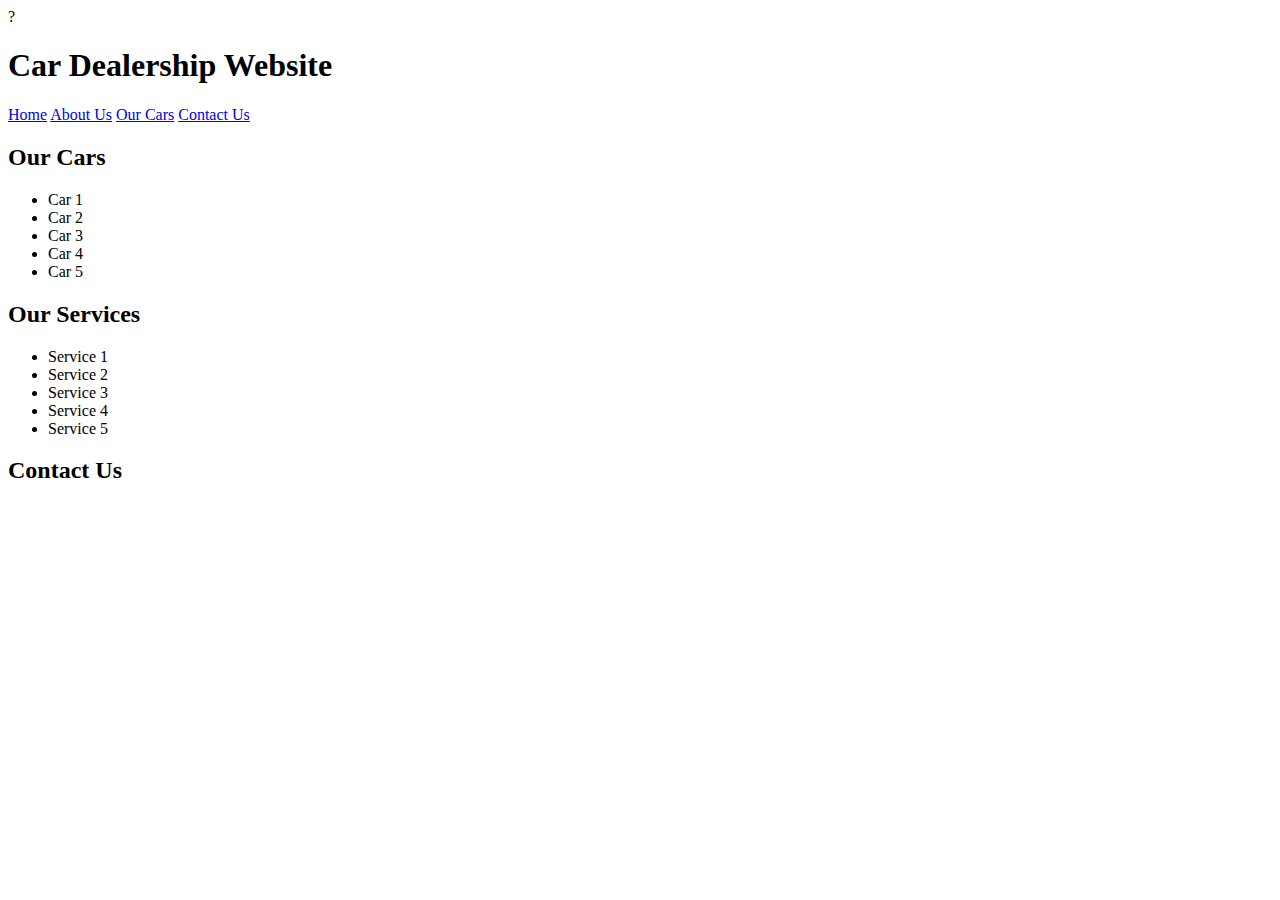
<file: index1.html>
<!-- crea una pagina e-comerce de un consecionario de autos utilizando html, css, javascript y bootstapt -->?
<!DOCTYPE html>
<html lang="en">
<head>
  <meta charset="UTF-8">
  <meta name="viewport" content="width=device-width, initial-scale=1.0">
  <title>Car Dealership Website</title>
</head>
<body>
  <header>
    <h1>Car Dealership Website</h1>
    <nav>
      <a href="#">Home</a>
      <a href="#">About Us</a>
      <a href="#">Our Cars</a>
      <a href="#">Contact Us</a>
    </nav>
  </header>
  <main>
    <section>
      <h2>Our Cars</h2>
      <ul>
        <li>Car 1</li>
        <li>Car 2</li>
        <li>Car 3</li>
        <li>Car 4</li>
        <li>Car 5</li>
      </ul>
    </section>
    <section>
      <h2>Our Services</h2>
      <ul>
        <li>Service 1</li>
        <li>Service 2</li>
        <li>Service 3</li>
        <li>Service 4</li>
        <li>Service 5</li>
      </ul>
    </section>
    <section>
      <h2>Contact Us</h2>
      <form
</file>
<file: style.css>
@import url(https://fonts.google.com);
:root{
    --lg-font: "Kaisei Tokumin", serif;
    --sm-font: "Poppins", sans-serif;
    --blue: #2e10db;
}
/* Mode Dark, light */
body{
    font-family: var(--sm-font);
    background-color: #ffffff; /* Modo día: fondo blanco */
    color: #000000; /* Modo día: texto negro */
}
  
  body.night-mode {
    background-color: #111111; /* Modo noche: fondo negro */
    color: #ffffff; /* Modo noche: texto blanco */
  }
  
/* button */
.bg-primary{
    box-shadow: var(--blue)!important;
}

/* navbar */
.navbar {
    box-shadow: 0 3px 9px 3px rgba(0, 0, 0, 0.1);
}
.navbar-brand img{
    width: 30px;
}
.navbar-brand span{
    letter-spacing: 2px;
    font-family: var(--lgl-font);
}
.nav-link:hover{
    color: var(--blue)!important;
}
.nav-item{
    border-bottom: 0.5px solid rgba(0, 0, 0, 0.5);
}
.frase{
    text-align: center;
}

/* Titulo */
.title h2 ::before{
    position: absolute;
    content: "";
    width: 4px;
    height: 50px;
    background-color: var(--blue);
    left: -20px;
    top: 50%;
    transform: translateY(-50%);
}
.marca{
    align-items: center;
    align-self: center;
    display: flex;
    justify-content: center;
}
a{
    color:#000 ;
    text-decoration: none;
    font-size: 17px;
}
p{
    font-size: 17px;
}
a:hover{
    color: blue !important;
}
i{
    font-size: 25px;
}
</file>
